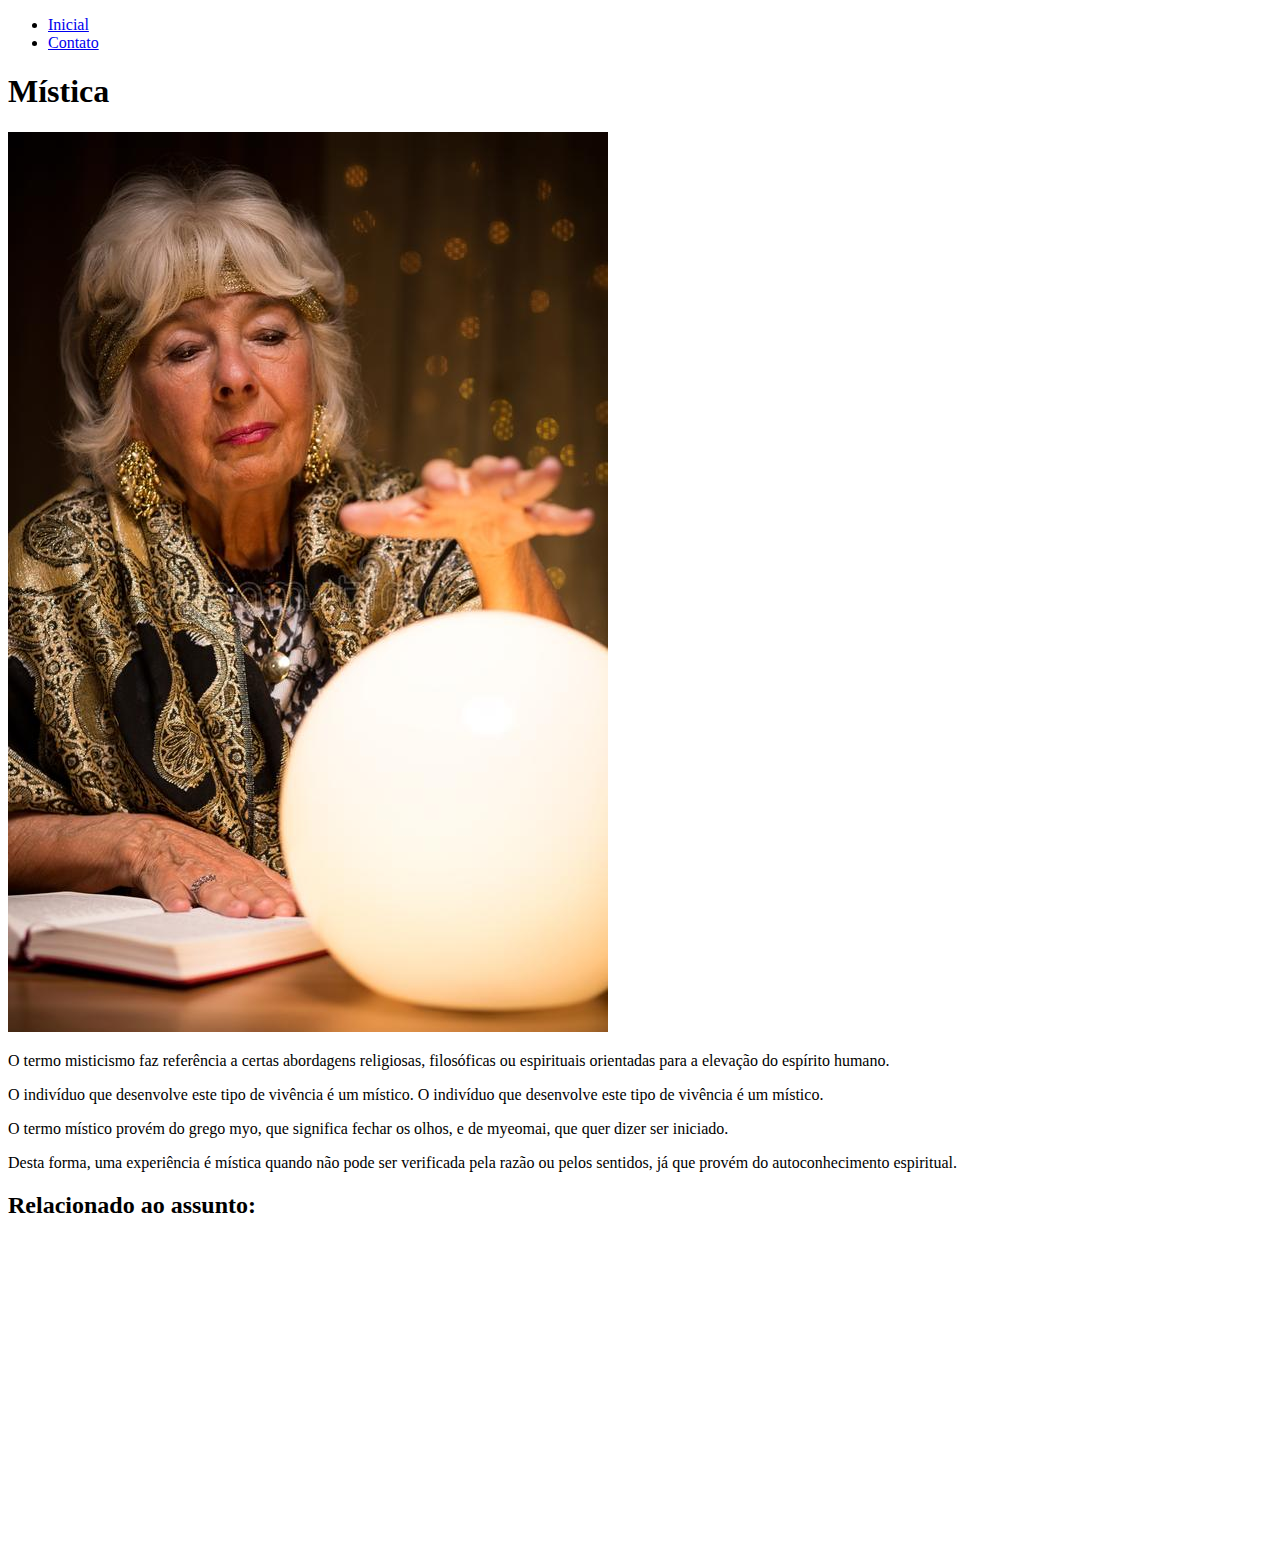
<file: index.htm>
<!DOCTYPE html>
<html lang="pt-br">
<head>
    <meta charset="UTF-8">
    <meta http-equiv="X-UA-Compatible" content="IE=edge">
    <meta name="viewport" content="width=device-width, initial-scale=1.0">
    <title>Perfil</title>
</head>
<body>

    <ul>
        <li>
            <a href="index.htm">Inicial </a>
        </li>
        <li>
            <a href="contato.htm">Contato </a>
        </li>
        
    </ul>

    <h1>Mística</h1>

    <img src="assets/img/dizendo-fortuna-da-bola-de-cristal-61236352.jpg" alt="Foto do criador desse conteudo">

    <p>
        O termo misticismo faz referência a certas abordagens religiosas, filosóficas ou espirituais orientadas para a elevação do espírito humano.
    </p>
    <p>O indivíduo que desenvolve este tipo de vivência é um místico.
        O indivíduo que desenvolve este tipo de vivência é um místico.
    </p>
    <p>O termo místico provém do grego myo, que significa fechar os olhos, e de myeomai, que quer dizer ser iniciado. 
      </p>
      <p> Desta forma, uma experiência é mística quando não pode ser verificada pela razão ou pelos sentidos, 
        já que provém do autoconhecimento espiritual.</p>

        <h2>Relacionado ao assunto:</h2>

        <iframe width="560" height="315" src="https://www.youtube.com/embed/cQceyWmroIU" title="YouTube video player" frameborder="0" allow="accelerometer; autoplay; clipboard-write; encrypted-media; gyroscope; picture-in-picture" allowfullscreen></iframe>
    
</body>
</html>
</file>
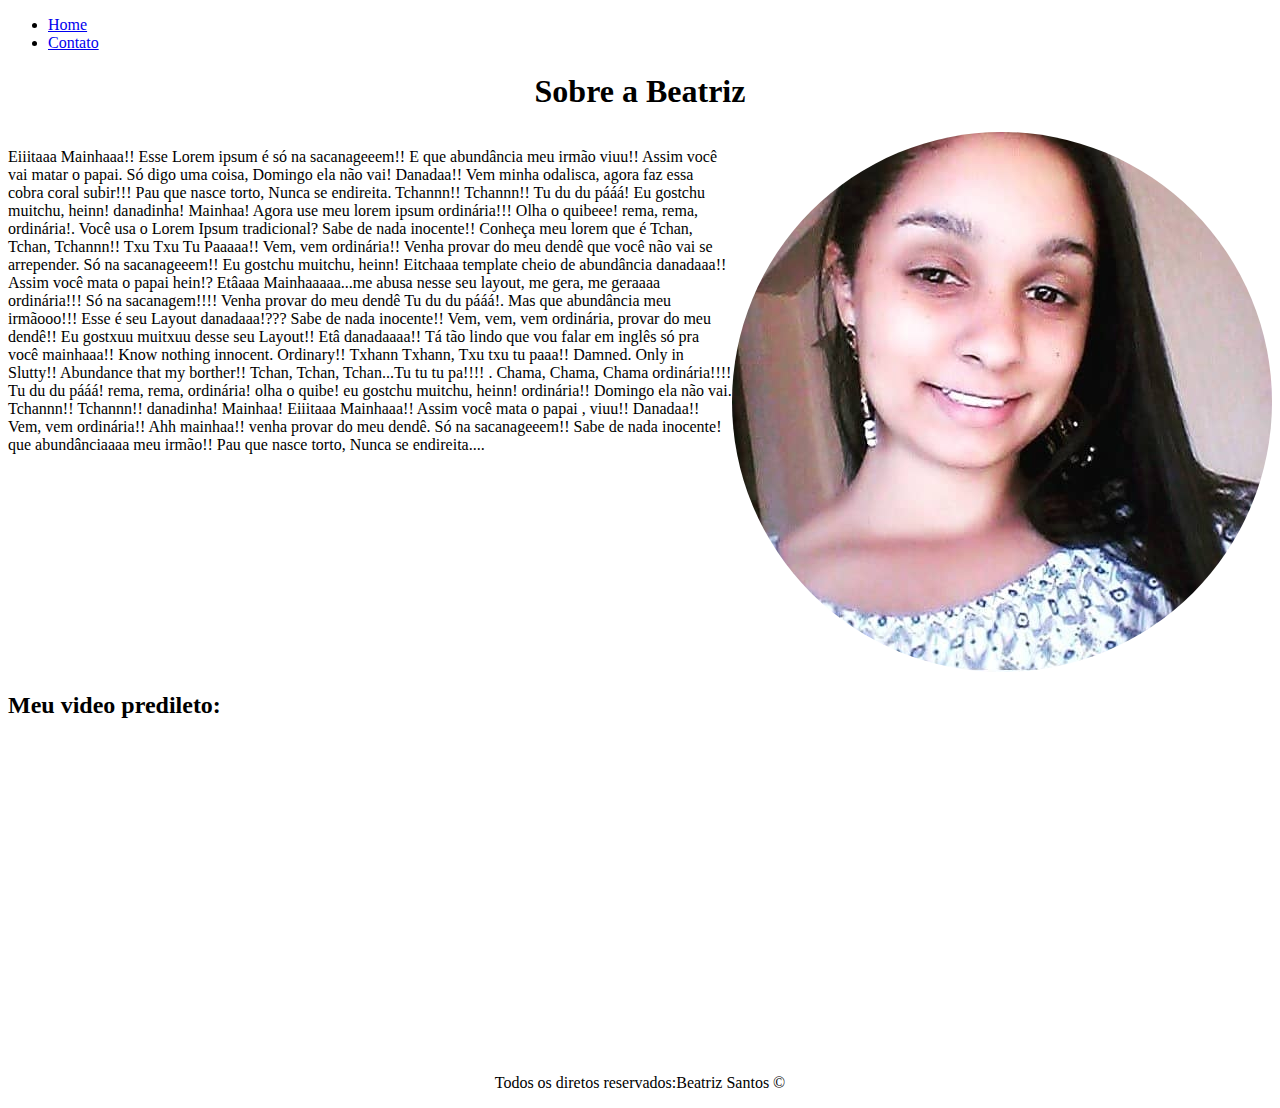
<file: index.html>
<!DOCTYPE html>
<html lang="pt-br">

<head>
    <meta charset="UTF-8">
    <meta http-equiv="X-UA-Compatible" content="IE=edge">
    <meta name="viewport" content="width=device-width, initial-scale=1.0">
    <title>Meu Perfil</title>

    <link rel="strylesheet" href="assets/Css/style.css">

   <style>
        .center{
    text-align: center;
}

.container{
    display: flex ;
    flex-flow: row ;
    justify-content:center;
}

.menu{
    display: inline;
}

.br-50{
    border-radius: 50%;
}
    </style>

</head>

<body>
    <ul>
        <li>
            <a href="index.html">Home </a>
        </li>
        <li>
            <a href="contato.html">Contato </a>
        </li>

    </ul>

    <h1 class="center"> Sobre a Beatriz</h1>

    <div class="container">

        <p >
            Eiiitaaa Mainhaaa!! Esse Lorem ipsum é só na sacanageeem!! E que abundância meu irmão viuu!! Assim você vai
            matar o papai. Só digo uma coisa, Domingo ela não vai! Danadaa!!
    

       
            Vem minha odalisca, agora faz essa cobra coral subir!!! Pau que nasce torto, Nunca se endireita. Tchannn!!
            Tchannn!! Tu du du pááá! Eu gostchu muitchu, heinn! danadinha! Mainhaa! Agora use meu lorem ipsum
            ordinária!!! Olha o quibeee! rema, rema, ordinária!.

            Você usa o Lorem Ipsum tradicional? Sabe de nada inocente!! Conheça meu lorem que é Tchan, Tchan, Tchannn!!
            Txu Txu Tu Paaaaa!! Vem, vem ordinária!! Venha provar do meu dendê que você não vai se arrepender. Só na
            sacanageeem!! Eu gostchu muitchu, heinn! Eitchaaa template cheio de abundância danadaaa!! Assim você mata o
            papai hein!? Etâaaa Mainhaaaaa...me abusa nesse seu layout, me gera, me geraaaa ordinária!!! Só na
            sacanagem!!!! Venha provar do meu dendê Tu du du pááá!.

            Mas que abundância meu irmãooo!!! Esse é seu Layout danadaaa!??? Sabe de nada inocente!! Vem, vem, vem
            ordinária, provar do meu dendê!! Eu gostxuu muitxuu desse seu Layout!! Etâ danadaaaa!! Tá tão lindo que vou
            falar em inglês só pra você mainhaaa!! Know nothing innocent. Ordinary!! Txhann Txhann, Txu txu tu paaa!!
            Damned. Only in Slutty!! Abundance that my borther!! Tchan, Tchan, Tchan...Tu tu tu pa!!!! .

            Chama, Chama, Chama ordinária!!!! Tu du du pááá! rema, rema, ordinária! olha o quibe! eu gostchu muitchu,
            heinn! ordinária!! Domingo ela não vai. Tchannn!! Tchannn!! danadinha! Mainhaa! Eiiitaaa Mainhaaa!! Assim
            você mata o papai , viuu!! Danadaa!! Vem, vem ordinária!! Ahh mainhaa!! venha provar do meu dendê. Só na
            sacanageeem!! Sabe de nada inocente! que abundânciaaaa meu irmão!! Pau que nasce torto, Nunca se
            endireita....
        </p>


        <img class="br-50" src="assets/img/foto.jpg" alt="Foto do criador desse conteudo">

    
    </div>

   <div><h2>Meu video predileto:</h2>
    <iframe width="560" height="315" src="https://www.youtube.com/embed/GtvS897PiyQ" title="YouTube video player"
    frameborder="0" allow="accelerometer; autoplay; clipboard-write; encrypted-media; gyroscope; picture-in-picture"
    allowfullscreen></iframe>

   </div> 

   <footer>
       <p class="center"> 
           Todos os diretos reservados:Beatriz Santos &COPY; 
       </p>
   </footer>


</body>

</html>
</file>
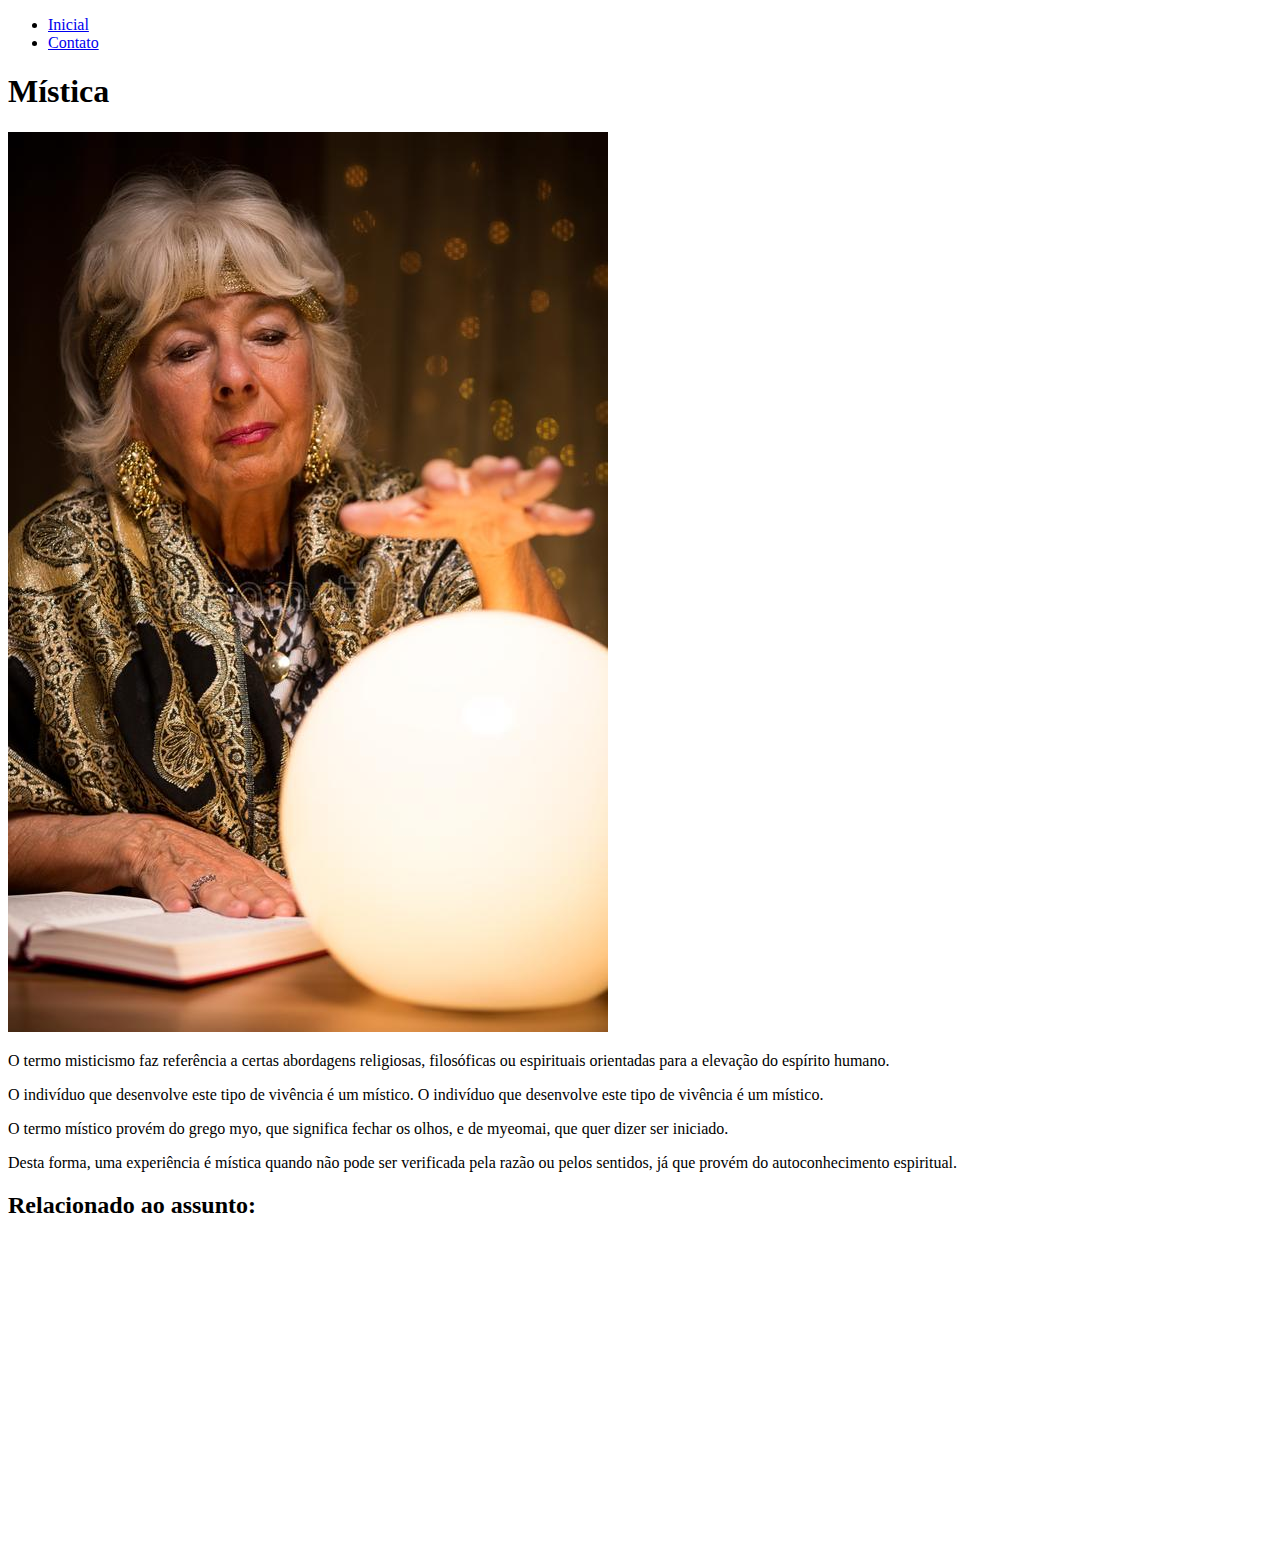
<file: assets/Teste/index.htm>
<!DOCTYPE html>
<html lang="pt-br">
<head>
    <meta charset="UTF-8">
    <meta http-equiv="X-UA-Compatible" content="IE=edge">
    <meta name="viewport" content="width=device-width, initial-scale=1.0">
    <title>Perfil</title>
    
</head>
<body>

    <ul>
        <li>
            <a href="index.htm">Inicial </a>
        </li>
        <li>
            <a href="contato.htm">Contato </a>
        </li>
        
    </ul>

    <h1>Mística</h1>

   <img src="img/dizendo-fortuna-da-bola-de-cristal-61236352.jpg" alt="Foto do site">

    <p>
        O termo misticismo faz referência a certas abordagens religiosas, filosóficas ou espirituais orientadas para a elevação do espírito humano.
    </p>
    <p>O indivíduo que desenvolve este tipo de vivência é um místico.
        O indivíduo que desenvolve este tipo de vivência é um místico.
    </p>
    <p>O termo místico provém do grego myo, que significa fechar os olhos, e de myeomai, que quer dizer ser iniciado. 
      </p>
      <p> Desta forma, uma experiência é mística quando não pode ser verificada pela razão ou pelos sentidos, 
        já que provém do autoconhecimento espiritual.</p>

        <h2>Relacionado ao assunto:</h2>

        <iframe width="560" height="315" src="https://www.youtube.com/embed/cQceyWmroIU" title="YouTube video player" frameborder="0" allow="accelerometer; autoplay; clipboard-write; encrypted-media; gyroscope; picture-in-picture" allowfullscreen></iframe>
    
</body>
</html>
</file>
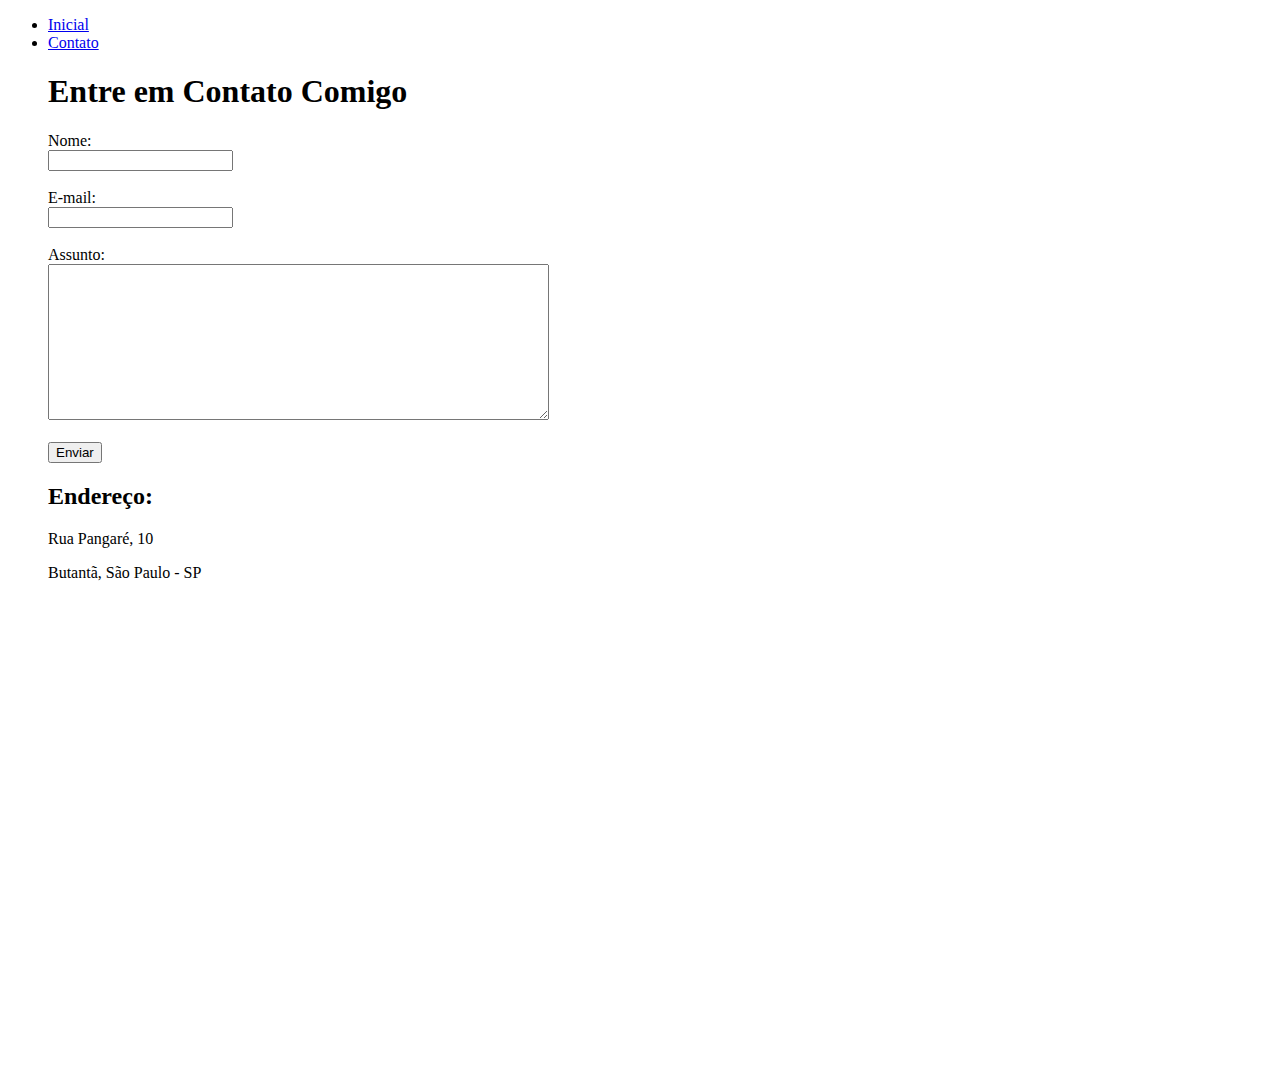
<file: contato.htm>
<!DOCTYPE html>
<html lang="pt-br">
<head>
    <meta charset="UTF-8">
    <meta http-equiv="X-UA-Compatible" content="IE=edge">
    <meta name="viewport" content="width=device-width, initial-scale=1.0">
    <title>Contato</title>
</head>
<body>
    <ul>
        <li>
            <a href="index.htm">Inicial </a>
        </li>
        <li>
            <a href="contato.htm">Contato </a>
        </li>
    <h1>Entre em Contato Comigo</h1>

    <form>
        <label for="nome">Nome:</label> <br>
        <input type="text" id="nome">
     <br>
     <br>

        <label for="email">E-mail:</label> <br>
        <input type="email" id="email">
      <br> 
      <br> 
        <label for="assunto">Assunto:</label><br>
        <textarea name="assunto" id="assunto" cols="60" rows="10"></textarea>
        <br>
        <br>

<button>Enviar</button>
    </form>

    <h2>Endereço:</h2>
  <p>Rua Pangaré, 10 </p>
  <p>Butantã, São Paulo - SP</p>

  <iframe src="https://www.google.com/maps/embed?pb=!1m18!1m12!1m3!1d29256.819866635153!2d-46.76068156044922!3d-23.564762499999976!2m3!1f0!2f0!3f0!3m2!1i1024!2i768!4f13.1!3m3!1m2!1s0x94ce560b7ce2dae7%3A0xc5249a5fd900d203!2sO%20BUSCADOR%20M%C3%8DSTICO!5e0!3m2!1spt-BR!2sbr!4v1631825914606!5m2!1spt-BR!2sbr" width="600" height="450" style="border:0;" allowfullscreen="" loading="lazy"></iframe>

</body>
</html>
</file>
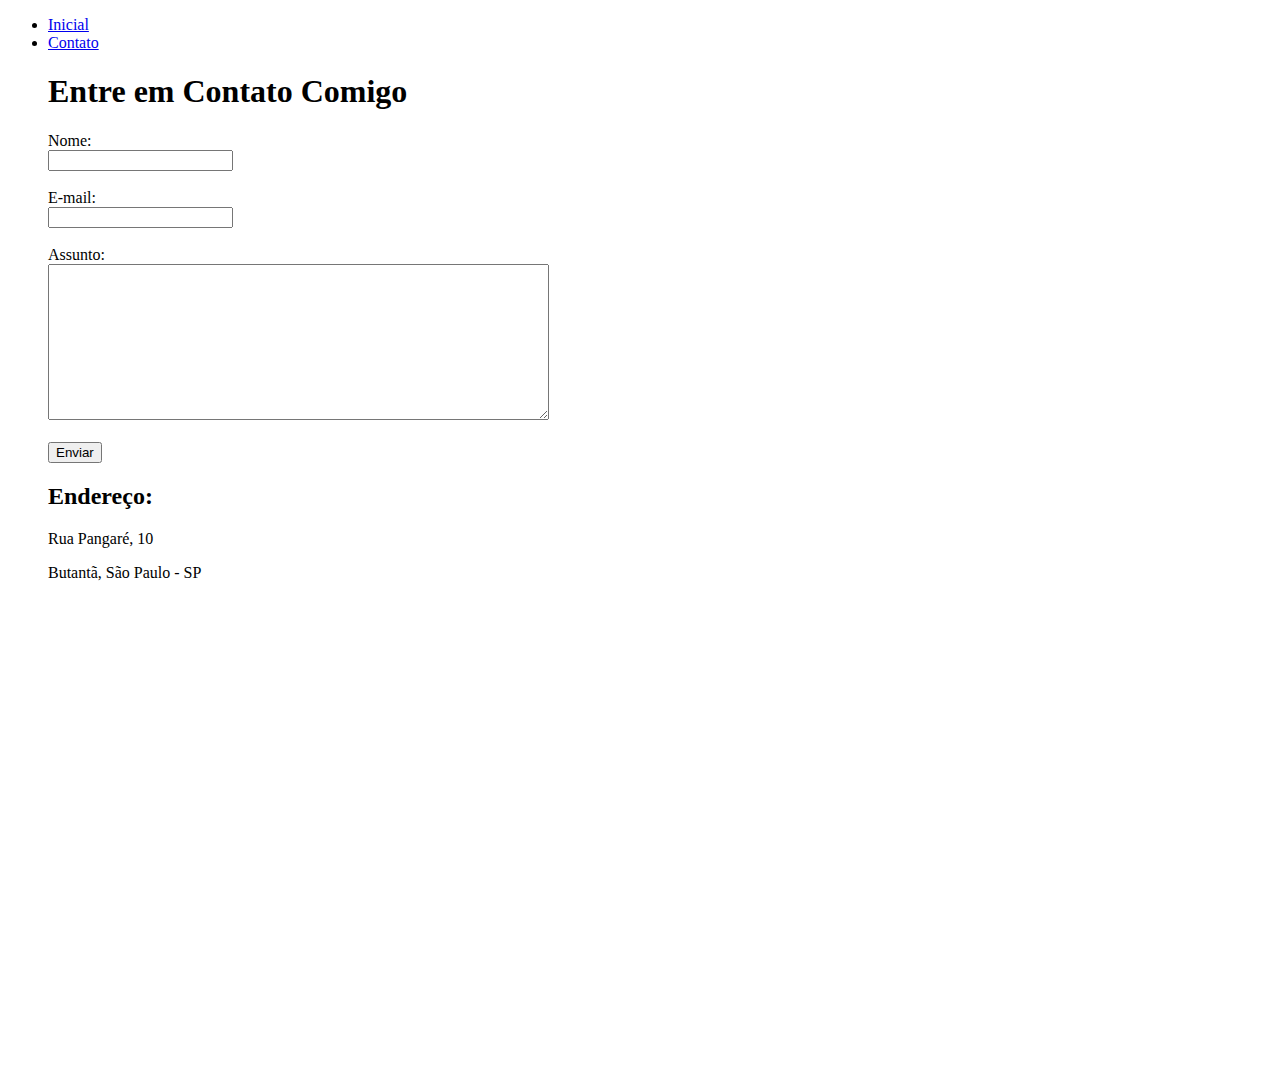
<file: assets/Teste/contato.htm>
<!DOCTYPE html>
<html lang="pt-br">
<head>
    <meta charset="UTF-8">
    <meta http-equiv="X-UA-Compatible" content="IE=edge">
    <meta name="viewport" content="width=device-width, initial-scale=1.0">
    <title>Contato</title>
    
</head>
<body>
    <ul>
        <li>
            <a href="index.htm">Inicial </a>
        </li>
        <li>
            <a href="contato.htm">Contato </a>
        </li>
    <h1>Entre em Contato Comigo</h1>

    <form>
        <label for="nome">Nome:</label> <br>
        <input type="text" id="nome">
     <br>
     <br>

        <label for="email">E-mail:</label> <br>
        <input type="email" id="email">
      <br> 
      <br> 
        <label for="assunto">Assunto:</label><br>
        <textarea name="assunto" id="assunto" cols="60" rows="10"></textarea>
        <br>
        <br>

<button>Enviar</button>
    </form>

    <h2>Endereço:</h2>
  <p>Rua Pangaré, 10 </p>
  <p>Butantã, São Paulo - SP</p>

  <iframe src="https://www.google.com/maps/embed?pb=!1m18!1m12!1m3!1d29256.819866635153!2d-46.76068156044922!3d-23.564762499999976!2m3!1f0!2f0!3f0!3m2!1i1024!2i768!4f13.1!3m3!1m2!1s0x94ce560b7ce2dae7%3A0xc5249a5fd900d203!2sO%20BUSCADOR%20M%C3%8DSTICO!5e0!3m2!1spt-BR!2sbr!4v1631825914606!5m2!1spt-BR!2sbr" width="600" height="450" style="border:0;" allowfullscreen="" loading="lazy"></iframe>

</body>
</html>
</file>
<file: assets/Css/style.css>
/*Estilos da página index.html*/
.center{
    text-align: center;
}

.container{
    display: flex ;
    flex-flow: row ;
    justify-content:center;
}

.menu{
    display: inline;
}

.br-50{
    border-radius: 50%;
}

/*Estilos da página contato.html*/
</file>
